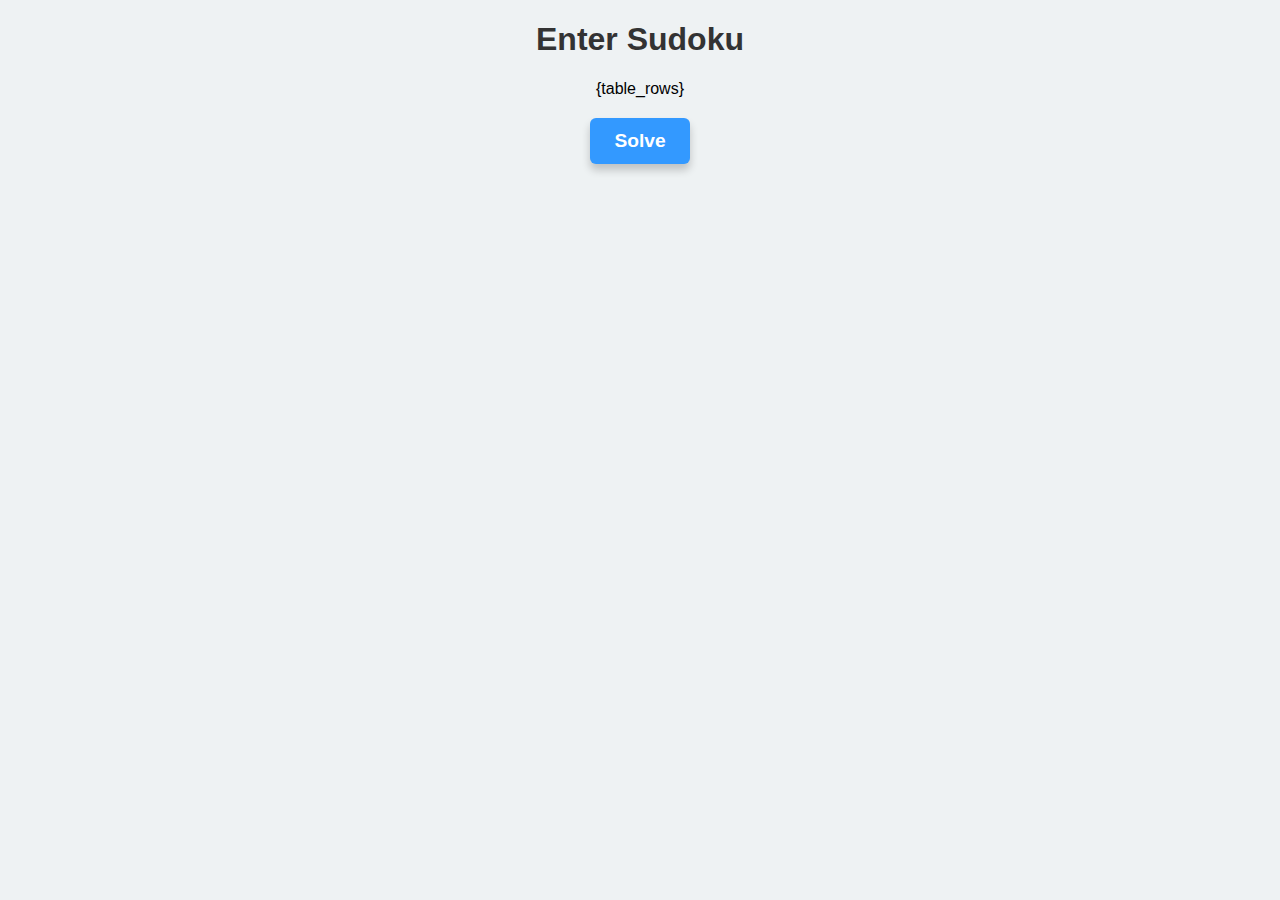
<file: index.html>
<!DOCTYPE html>
<html>
<head>
    <title>Sudoku Solver</title>
    <link rel="stylesheet" type="text/css" href="style.css">
</head>
<body>
    <h1>Enter Sudoku</h1>
    <form method="POST" action="/">
        <table>
            <!-- Python script dynamically fills the rows and cells -->
            {table_rows}
        </table>
        <input type="submit" value="Solve">
    </form>
    <script>
        document.addEventListener("keydown", (e) => {
            const activeElement = document.activeElement;
    
            // Check if the active element is an input
            if (activeElement.tagName === "INPUT" && activeElement.type === "text") {
                if (!isNaN(e.key) && e.key !== " " && e.key !== "0") {
                    // Replace the content of the input with the pressed key (non-zero numbers)
                    activeElement.value = e.key;
                    e.preventDefault(); // Prevent default behavior
                } else if (e.key === "0") {
                    // Clear the input when "0" is pressed
                    activeElement.value = "";
                    e.preventDefault(); // Prevent default behavior
                }
    
                // Handle arrow key navigation
                const currentCell = activeElement.parentElement;
                const row = currentCell.parentElement;
                let nextInput;
    
                switch (e.key) {
                    case "ArrowUp":
                        if (row.previousElementSibling) {
                            nextInput = row.previousElementSibling.children[currentCell.cellIndex]?.querySelector("input");
                        }
                        break;
                    case "ArrowDown":
                        if (row.nextElementSibling) {
                            nextInput = row.nextElementSibling.children[currentCell.cellIndex]?.querySelector("input");
                        }
                        break;
                    case "ArrowLeft":
                        if (currentCell.previousElementSibling) {
                            nextInput = currentCell.previousElementSibling.querySelector("input");
                        }
                        break;
                    case "ArrowRight":
                        if (currentCell.nextElementSibling) {
                            nextInput = currentCell.nextElementSibling.querySelector("input");
                        }
                        break;
                }
    
                // Move focus to the next input if available
                if (nextInput) {
                    nextInput.focus();
                    e.preventDefault();
                }
            }
        });
    </script>
      
 
</body>
</html>
</file>
<file: style.css>
body {
    font-family: Arial, sans-serif;
    text-align: center;
    background-color: #eef2f3;
    margin: 0;
    padding: 0;
}

.container {
    margin-top: 50px;
}

h1 {
    font-size: 2rem;
    color: #333;
}

form {
    display: inline-block;
    margin: auto;
}

table {
    border-collapse: collapse;
    margin: 0 auto;
    background-color: #ffffff;
    border: 3px solid #333;
    box-shadow: 0 8px 16px rgba(0, 0, 0, 0.2);
}

td {
    width: 60px;
    height: 60px;
    border: 1px solid #ddd;
    text-align: center;
    background-color: #f9f9f9;
}

input[type="text"] {
    width: 100%;
    height: 100%;
    font-size: 1.5rem;
    text-align: center;
    border: none;
    outline: none;
    background-color: transparent;
    color: #333;
    caret-color: transparent; /* Hides the writing bar */
    padding: 0;
    margin: 0;
}

input[type="text"]:focus {
    background-color: rgba(255, 235, 170, 0.6); /* Subtle highlight for the selected cell */
    box-shadow: inset 0 0 2px 2px #ffcc80; /* Clean focus effect */
    color: #000;
}

input[type="text"]:focus-visible {
    outline: none; /* Remove default focus outline */
    caret-color: transparent; /* Ensure the caret doesn't display */
}

input[type="submit"] {
    margin-top: 20px;
    padding: 12px 24px;
    font-size: 1.2rem;
    font-weight: bold;
    background-color: #3399ff;
    color: white;
    border: none;
    cursor: pointer;
    border-radius: 6px;
    box-shadow: 0 6px 8px rgba(0, 0, 0, 0.2);
    transition: background-color 0.3s;
}

input[type="submit"]:hover {
    background-color: #287acc;
}

table tr:nth-child(3n) td {
    border-bottom: 3px solid #333;
}

table tr td:nth-child(3n) {
    border-right: 3px solid #333;
}

input[type="text"]::placeholder {
    color: #bbb;
}
</file>
